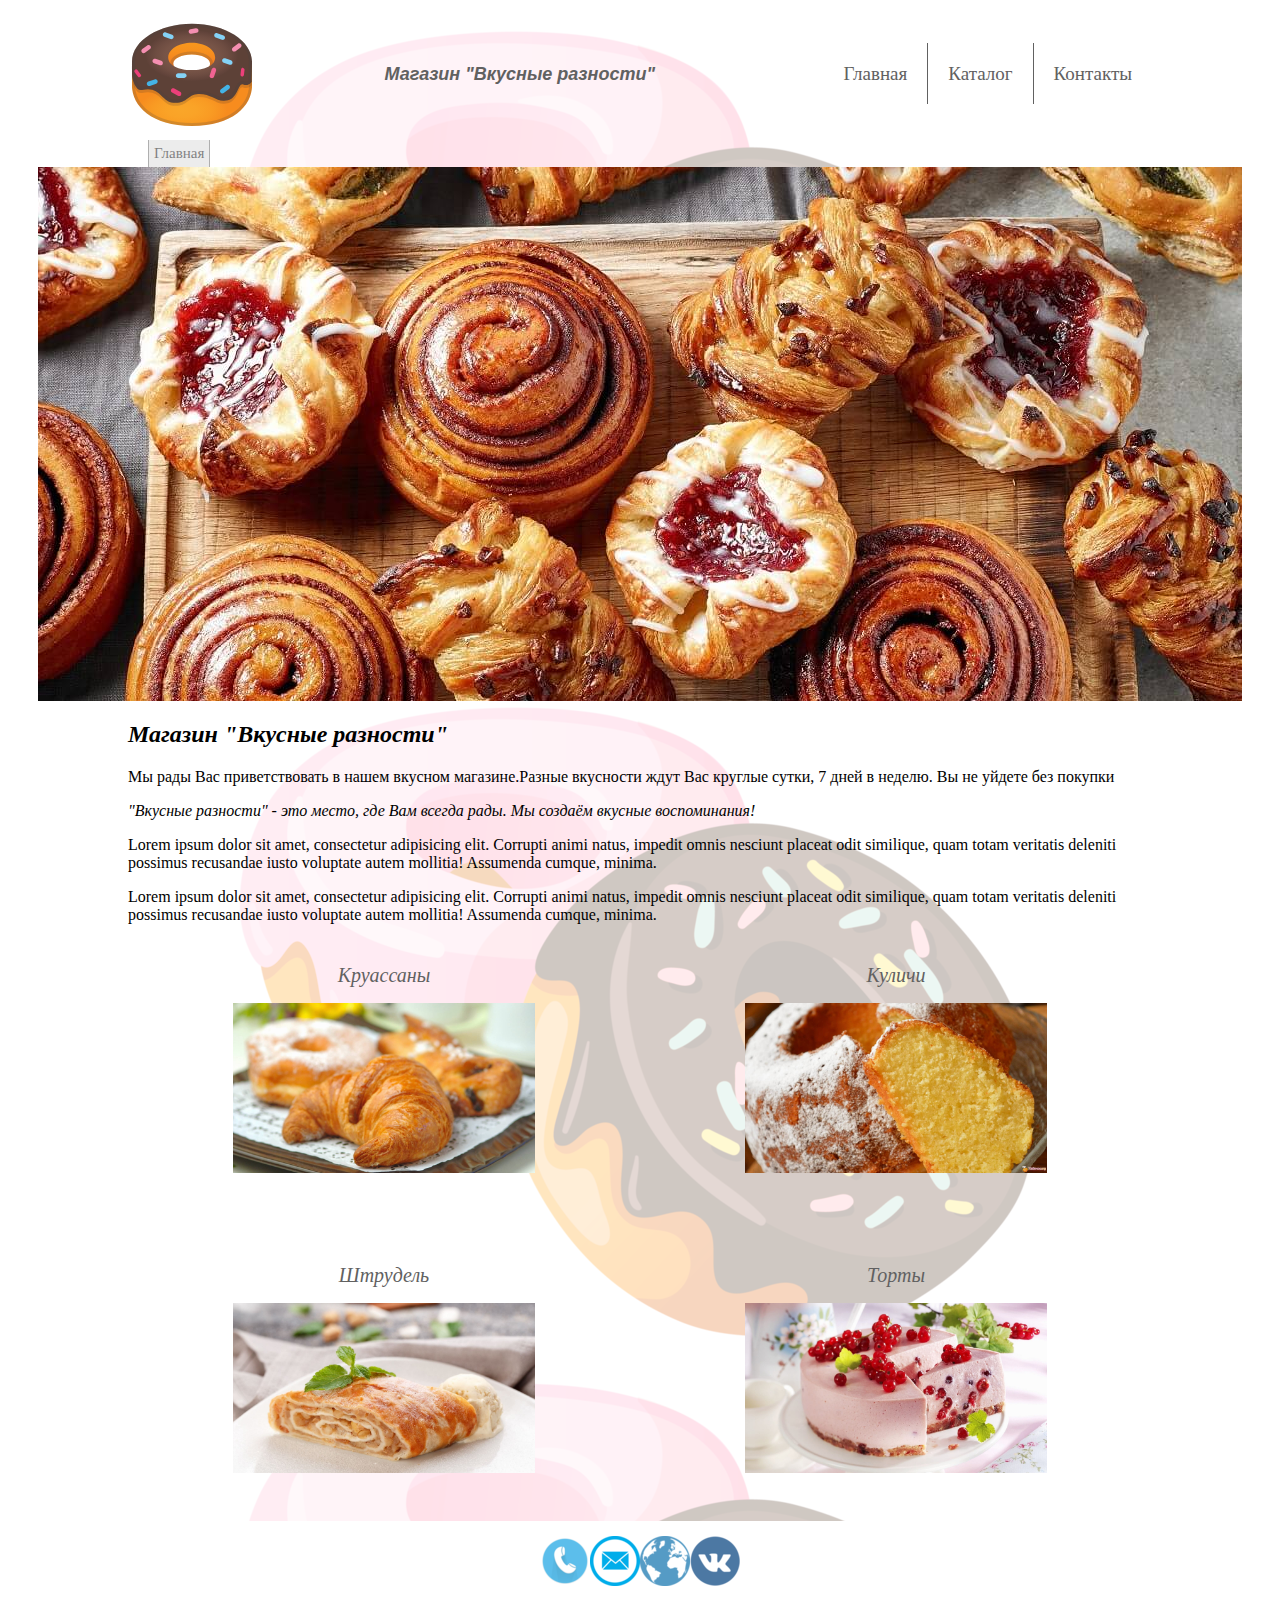
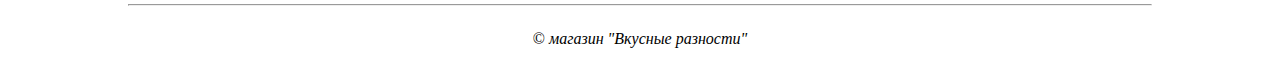
<file: lesson 6/lesson 6/lesson 6 Упр 3-4/index.html>
﻿<!DOCTYPE html>
<html lang="ru">
<head>
<meta charset="UTF-8">
<link href="style.css" rel="stylesheet">
<link rel="SHORTCUT ICON" href="favicon.ico" type="image/x-icon">
<title>Вкусные Разности|Главная</title>
</head>
<body>
   <div class="container">
   <header>
    <div class="header">
        <div class="header_ins">
            <a href="index.html" class="logo"><img src="img/logo.svg" alt="Ваш пончик" title="Ваш пончик"></a>
            <h1><span>Магазин "Вкусные разности"</span></h1>
            <ul class="menu">
                <li><a href="index.html">Главная</a></li>
                <li><a href="pages/catalog.php">Каталог</a></li>
                <li><a href="pages/contacts.html">Контакты</a></li>
            </ul>
        </div>
    </div>
    </header>
    <ol class="breadcrumb1">
        <li class="activebb">Главная</li>
    </ol>
    <div class="slider">
        <div class="slider_ins"></div>
    </div>
    <div class="about">
        <div class="about_ins">
            <h2><em>Магазин "Вкусные разности"</em></h2>
            <p>Мы рады Вас приветствовать в нашем вкусном магазине.Разные вкусности ждут Вас круглые сутки, 7 дней в неделю. Вы не уйдете без покупки</p>
            <p> <em>"Вкусные разности" - это место, где Вам всегда рады. Мы создаём вкусные воспоминания!</em></p>
            <p>Lorem ipsum dolor sit amet, consectetur adipisicing elit. Corrupti animi natus, impedit omnis nesciunt placeat odit similique, quam totam veritatis deleniti possimus recusandae iusto voluptate autem mollitia! Assumenda cumque, minima.</p>
            <p>Lorem ipsum dolor sit amet, consectetur adipisicing elit. Corrupti animi natus, impedit omnis nesciunt placeat odit similique, quam totam veritatis deleniti possimus recusandae iusto voluptate autem mollitia! Assumenda cumque, minima.</p>
        </div>
        <div class="previewgl">
            <div>
                <p class="nazv_tov"><a href="pages/kruassan.html">Круассаны</a>
                <p><a href="pages/shop.php?id=1"><img src="img/kruassan.jpg" class="prodcatal" alt="Вкусный круассан" title="Вкусный круассан"></a>
            </div>
            <div>
                <p class="nazv_tov"><a href="pages/kulich.html">Куличи</a>
                <p><a href="pages/shop.php?id=3"><img src="img/kulich.jpg" class="prodcatal" alt="Вкусный кулич" title="Вкусный кулич"></a>
            </div>
        </div>

        <div class="previewgl">
            <div class="prevmedi">
                <p class="nazv_tov"><a href="shtrudel.html">Штрудель</a>
                <p><a href="pages/shop.php?id=5"><img src="img/shtrudel.jpg" class="prodcatal" alt="Вкусный штрудель" title="Вкусный штрудель"></a>
            </div>
            <div class="prevmedi">
                <p class="nazv_tov"><a href="torti.html">Торты</a>
                <p><a href="pages/shop.php?id=6"><img src="img/torti.jpg" class="prodcatal" alt="Вкусный торт" title="Вкусный торт"></a>
            </div>
        </div>
    </div>
    </div>
    <div class="znkon">
        <div class="znkon_ins">
            <a href="pages/contacts.html#phone" class="znak"><img src="img/phone.png" class="znak1" alt="Телефон" title="Телефон"></a>
            <a href="pages/contacts.html#pochta" class="znak"><img src="img/EmailIcon.png" alt="Почта" title="Почта"></a>
            <a href="pages/contacts.html#addres" class="znak"><img src="img/globe-icon.png" alt="Адрес" title="Адрес"></a>
            <a href="index.html" class="znak"><img src="img/VK.png" alt="Вконтакте" title="Вконтакте"></a>
        </div>
    </div>
<footer>
<div class="footer">
<hr>
    <div class="footer_ins">
        &copy;&nbsp;<i>магазин "Вкусные разности"</i>
    </div>
</div>
</footer>
</body>
</html>
</file>
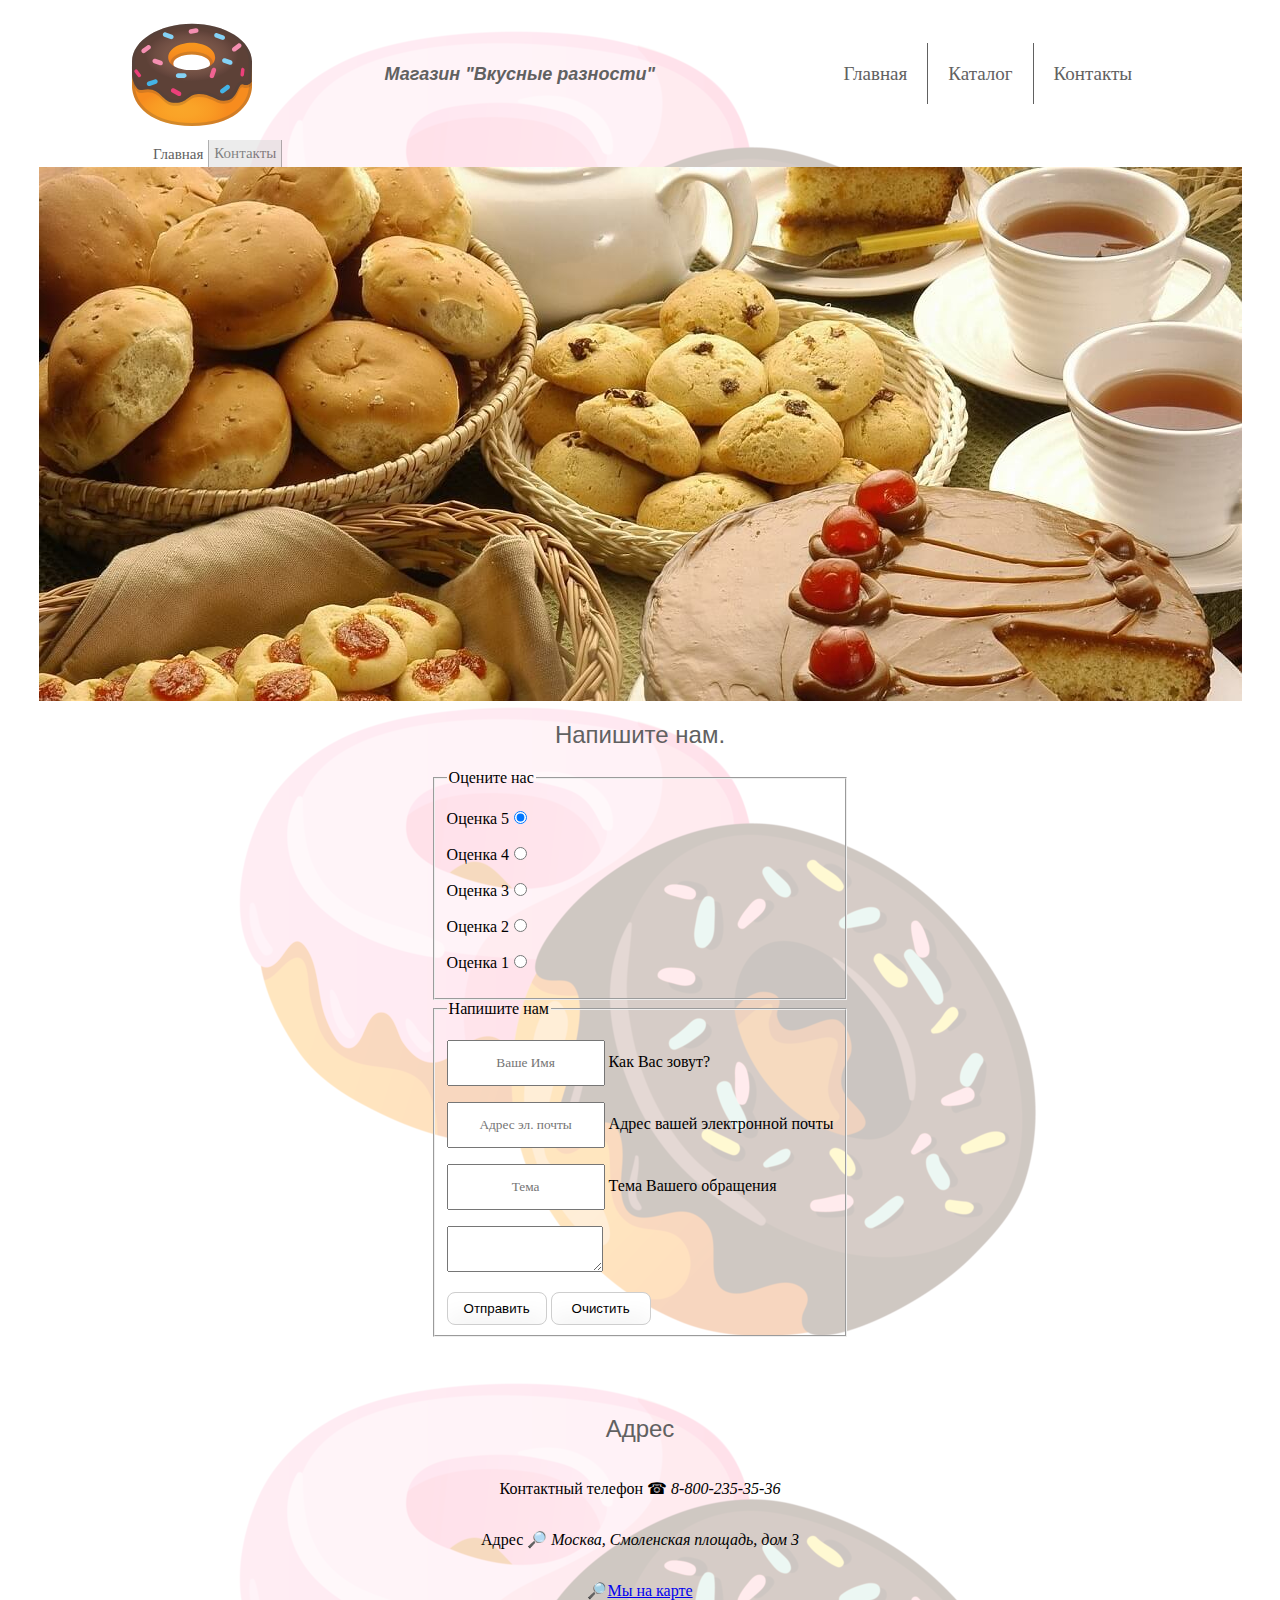
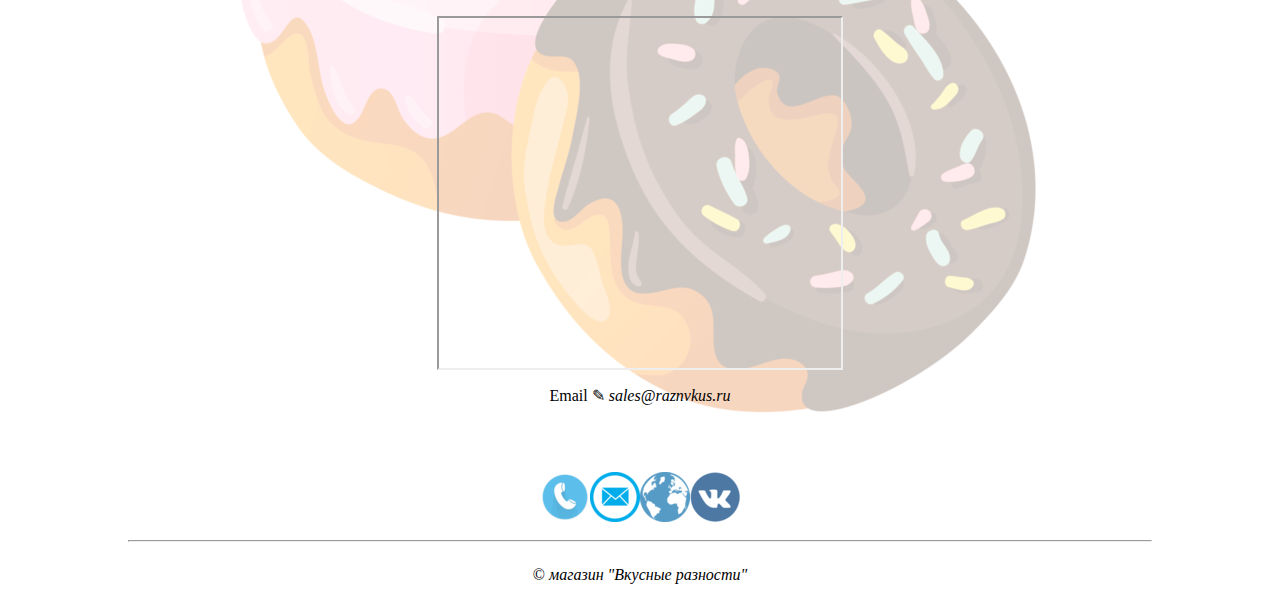
<file: lesson 6/lesson 6/lesson 6 Упр 3-4/pages/contacts.html>
<!DOCTYPE html>
<html lang="ru">
<head>
<meta charset="UTF-8">
<link href="../style.css" rel="stylesheet">
<link rel="SHORTCUT ICON" href="../favicon.ico" type="image/x-icon">
<title>Вкусные Разности|Контакты</title>
</head>
<body>
   <div class="container">
   <header>
    <div class="header">
        <div class="header_ins">
            <a href="../index.html" class="logo"><img src="../img/logo.svg"></a>
            <h1><span>Магазин "Вкусные разности"</span></h1>
            <ul class="menu">
                <li><a href="../index.html">Главная</a></li>
                <li><a href="catalog.php">Каталог</a></li>
                <li><a href="">Контакты</a></li>
            </ul>
        </div>
    </div>
    </header>
    <ol class="breadcrumb1">
        <li><a href="../index.html">Главная</a></li>
        <li class="activebb">Контакты</li>
    </ol>
    <div class="slider_contact">
        <div class="slider_ins"></div>
    </div>
    <h2 class="conh2">Напишите нам.</h2>
    <div class="contakti">
        <div class="contakti_ins">
            <form action="obrabotchik.php" method="post">
                <fieldset>
                    <legend>Оцените нас</legend>
                    <p><label for="oc5">Оценка 5</label><input type="radio" checked="checked" id="oc5" name="ochen" value="5"></p>
                    <p><label for="oc4">Оценка 4</label><input type="radio" id="oc4" name="ochen" value="4"></p>
                    <p><label for="oc3">Оценка 3</label><input type="radio" id="oc3" name="ochen" value="3"></p>
                    <p><label for="oc2">Оценка 2</label><input type="radio" id="oc2" name="ochen" value="2"></p>
                    <p><label for="oc1">Оценка 1</label><input type="radio" id="oc1" name="ochen" value="1"></p>
                </fieldset>
                <fieldset>
                    <legend>Напишите нам</legend>
                    <p><input class="olvvod" type="text" name="user_name" placeholder="Ваше Имя" required aria-required="true">&nbsp;Как Вас зовут?</p>
                    <p><input class="olvvod" type="email" name="user_mail" placeholder="Адрес эл. почты" required aria-required="true">&nbsp;Адрес вашей электронной почты</p>
                    <p><input class="olvvod" type="text" name="user_subj" placeholder="Тема" required aria-required="true">&nbsp;Тема Вашего обращения</p>
                    <p><textarea class="olvvod" name="user_tekst" required aria-required="true"></textarea></p>
                    <input type="submit" class="submit" value="Отправить">
                    <input type="reset" class="submit" value="Очистить">
                </fieldset>
            </form>
        </div>
        <div class="adress">
            <h2 class="conh2">Адрес</h2>
            <p><a name="phone"></a> Контактный телефон &#9742; <em> 8-800-235-35-36</em></p>
            <p><a name="addres"></a>Адрес &#128270; <em> Москва, Смоленская площадь, дом 3</em></p>
            <p>&#128270;<a href="https://yandex.ru/maps/-/CBunU8cv8C" target="_blank">Мы  на карте</a></p>
            <iframe src="https://yandex.ru/map-widget/v1/-/CBunUWDp-A" width="402" height="350" frameborder="1" allowfullscreen="true"></iframe>
            <p><a name="pochta"></a>Email &#9998;<em> sales@raznvkus.ru</em></p>
        </div>
    </div>
    </div>
    <div class="znkon">
        <div class="znkon_ins">
            <a href="contacts.html#phone" class="znak"><img src="../img/phone.png" class="znak1" alt="Телефон" title="Телефон"></a>
            <a href="contacts.html#pochta" class="znak"><img src="../img/EmailIcon.png" alt="Почта" title="Почта"></a>
            <a href="contacts.html#addres" class="znak"><img src="../img/globe-icon.png" alt="Адрес" title="Адрес"></a>
            <a href="index.html" class="znak"><img src="../img/VK.png" alt="Вконтакте" title="Вконтакте"></a>
        </div>
    </div>
   <footer>
<div class="footer">
<hr>
    <div class="footer_ins">
        &copy;&nbsp;<i>магазин "Вкусные разности"</i>
    </div>
</div>
</footer> 
</body>
</html>
</file>
<file: lesson 6/lesson 6/lesson 6 Упр 3-4/style.css>
.header_ins{
    max-width: 1024px;
    min-height: 100px;
    padding:0 35px;
    margin: auto;
    display: flex;
    justify-content: space-between;
    align-items: center;
}

.container{
    min-height: calc(100vh - 50px);
}
.menu {
    display: flex;
    list-style-type: none;
    }
.breadcrumb1 {
    max-width: 1024px;
    display: flex;
    margin: auto;
    list-style-type: none;
    justify-content: flex-start;
    align-items: center;
}
.zagolovok{
    font-family: Verdana, Geneva, Arial, sans-serif;
    color: #616161;
    font-weight: 400;
 }

.podropis {
    font-weight: 400;
    font-size: 16px;
    color: #616161;
    }
.conh2 {
    font-family: Verdana, Geneva, Arial, sans-serif;
    color: #616161;
    font-weight: 400;
}
h1{
    font-family: Verdana, Geneva, Arial, sans-serif;
    color: #616161;
    font-size: 18px;
    font-style: italic;
}

.breadcrumb1 li a{
    text-decoration: none;
    padding: 5px;
    font-size:15px;
    color: #616161;
    
}
.activebb {
    text-decoration: none;
    padding: 5px;
    font-size:15px;
    background-color: #dbdbdb;
    border-left: 1px solid #616161;
    border-right: 1px solid #616161;
    opacity: 0.5;
    
}
.menu li a {
    text-decoration: none;
    padding: 20px;
    font-size: 19px;
    color: #616161;
    border-left: 1px solid #616161;
 }
.menu li:first-child a {
    border-left: none;
}

.menu li a:hover {
    background-color: #dbdbdb;
}

.logo:hover {
    opacity: 0.5;
}
.slider {
    background: url(img/fone_glav_slider.jpg) no-repeat center top;
}
.slider_cat{
    background: url(img/fone_catal.jpg) no-repeat center top;
    
}

.submit {
	cursor: pointer;
	border: 1px solid #cecece;
	background: #f6f6f6;
	box-shadow: inset 0px 20px 20px #ffffff;
	border-radius: 8px;
	padding: 8px 14px;
	width: 100px;
}
.submit:hover {
	box-shadow: inset 0px -20px 20px #ffffff;
}
.submit:active {
	margin-top: 1px;
	margin-bottom: -1px;
	zoom: 1;
}
.slider_contact {
   background: url(img/fone_contak.jpg) no-repeat center top;
}
.slider_ins{
    max-width: 1024px;
    height: 534px;
    margin: auto;
    padding: 0 35px
}
.znkon_ins {
    max-width: 1024px;
    height: 50px;
    display: flex;
    justify-content: center;
    margin: auto;
    padding: 0 35px
}

.znkon {
    padding-top: 15px;
    padding-bottom: 10px;
}
.footer_ins{
    max-width: 1024px;
    height: 50px;
    display: flex;
    justify-content: center;
    align-items: center;
    margin: auto;
    padding: 0 35p
}
/*.about, .catalog1, .ponhc, .container  {
    background: url(img/fone-about.png) repeat-y center top;
}
*/


.container{
    background: url(img/fone-about.png) repeat-y center top;
    
}
.about_ins{
    max-width: 1024px;
    height:  200px;
    margin: auto;
    padding: 0 35px;
}
.catalog1_ins {
    display: flex;
    max-width: 400px;
    height:  375px;
    margin: auto;
    padding: 0 35px; 
    justify-content: space-between;
    align-items: center;
}
.ponhc_ins {
    display: flex;
    max-width: 1024px;
    height:  375px;
    margin: auto;
    padding: 0 35px; 
    justify-content: space-between;
    align-items: center;
    align-content:space-between;
}
.ponhc_ins1 {
    display: flex;
    max-width: 1024px;
    height: 100px;
    margin: auto;
    padding: 0 35px; 
    justify-content: space-between;
    align-items: center;
    align-content:space-between;
    
}
.ponhc_shtrd {
    display: flex;
    max-width: 1024px;
    height:  375px;
    margin: auto;
    padding: 0 35px; 
    justify-content: space-between;
    align-items: center;
    align-content:space-between;
    flex-wrap: wrap;
}


.opisanie {
    display: flex;
    max-width: 1024px;
        height:  375px;
    margin: auto;
    padding: 0 35px;
    justify-content: space-between;
    align-items: flex-start;
}
.contakti_ins{
    display: flex;
    max-width: 1024px;
    height:  590px;
    margin: auto;
    padding: 0 35px; 
    justify-content: center;
}
   
.prodcatal {
width: 302.6px;
height:170px;
}

.footer{
    max-width: 1024px;
    margin: auto;
    padding: 0 35p;
}
.nazv_tov a {
	font-style: italic;
	font-size: 20px;
	color: #616161;
	text-decoration: none;
    text-align: center;
}
.nazv_tov {
    text-align: center;
}
table {
    border: 1px solid #000;
    border-spacing: 0;
    border-collapse: collapse;
    width: 400px;
    height: 200px;
}

td {
    border: 1px solid #000;
    text-align: center;
}

th {
    border: 1px solid #000;
    text-align: center;
}
.podpis,.kropis {
    margin: 35px;
}
.kropis  {
    align-self:center;
}

.wsbutton {
    background: #3DB0F1;
    color: #ffffff;
    display: table;
    font-size: 14px;
    text-decoration: none;
    margin:0 auto;
    font-family: sans-serif;
    line-height: 1.5;
    padding: 10px 10px;
    align-self:center;
}
.wsbutton:hover {
    background: #EB0563;
    color: #66CC33;
}
.wsbutton:active {
    background:#66CC33;
    font-size: 18px;
    color: #EB0563;
}
.sostav {
    position: relative;
    width: 300px;
    height: 70px;
    bottom: 45%;
    right: 25%;
    text-align: justify;
}
.sostav1 {
    position: relative;
    width: 500px;
    height: 70px;
    bottom: 45%;
    right: 22%;
    text-align: justify;
}
.sostavsht {
    position: relative;
    width: 300px;
    height: 70px;
    top:-30%;
    left: 60%;
}

.sostavsp {
    list-style-type: circle;
}
.nadpispo{
    text-align: center;
}
.znak:hover{
    opacity: 0.5;
}
.nadpispo1 {
    text-align: center;
    padding-bottom: 20px;
}
.conh2 {
    text-align: center;
}
.adress {
    display: flex;
    max-width: 1024px;
    margin: auto;
    padding: 4vh 35px; 
    justify-content: center;
    flex-direction:column;
    align-items: center;
}
.fottovar {
    border-color: #CCFFFF;
    border-width: medium;
    border-style: solid;
}
.fottovar:hover {
    border: medium solid transparent;
}
textarea, input[type="text"] {
    text-transform: capitalize;
}
input[type="email"]:focus {
    color: #663399;
    background-color: #FFFFCC;
}
.olvvod {
    height: 40px;
    width: 150px;
    color: rgb(51, 204, 102);
    font-family: fantasy;
    text-align: center;
}
.previewgl {
    display: flex;
    max-width: 1024px;
    height:  300px;
    margin: auto;
    padding: 0 35px; 
    justify-content: space-around;
    align-items: center;
    
}
@media (max-width: 720px) {
    .header_ins {
        flex-direction: column;
}
    .slider_ins, .slider_cat, .podpis, .sostav1, .sostav, .sostavsht {
        display: none;
}
    .previewgl,.catalog1_ins, .ponhc_ins, .ponhc_shtrd  {
        flex-direction:column;
        width: auto;
        height: auto;
}
    .about_ins, .contakti_ins {
        width: auto;
        height: auto;
}
    .opisanie {
        padding-top: 5vh;
        justify-content:center;
}
}
</file>
